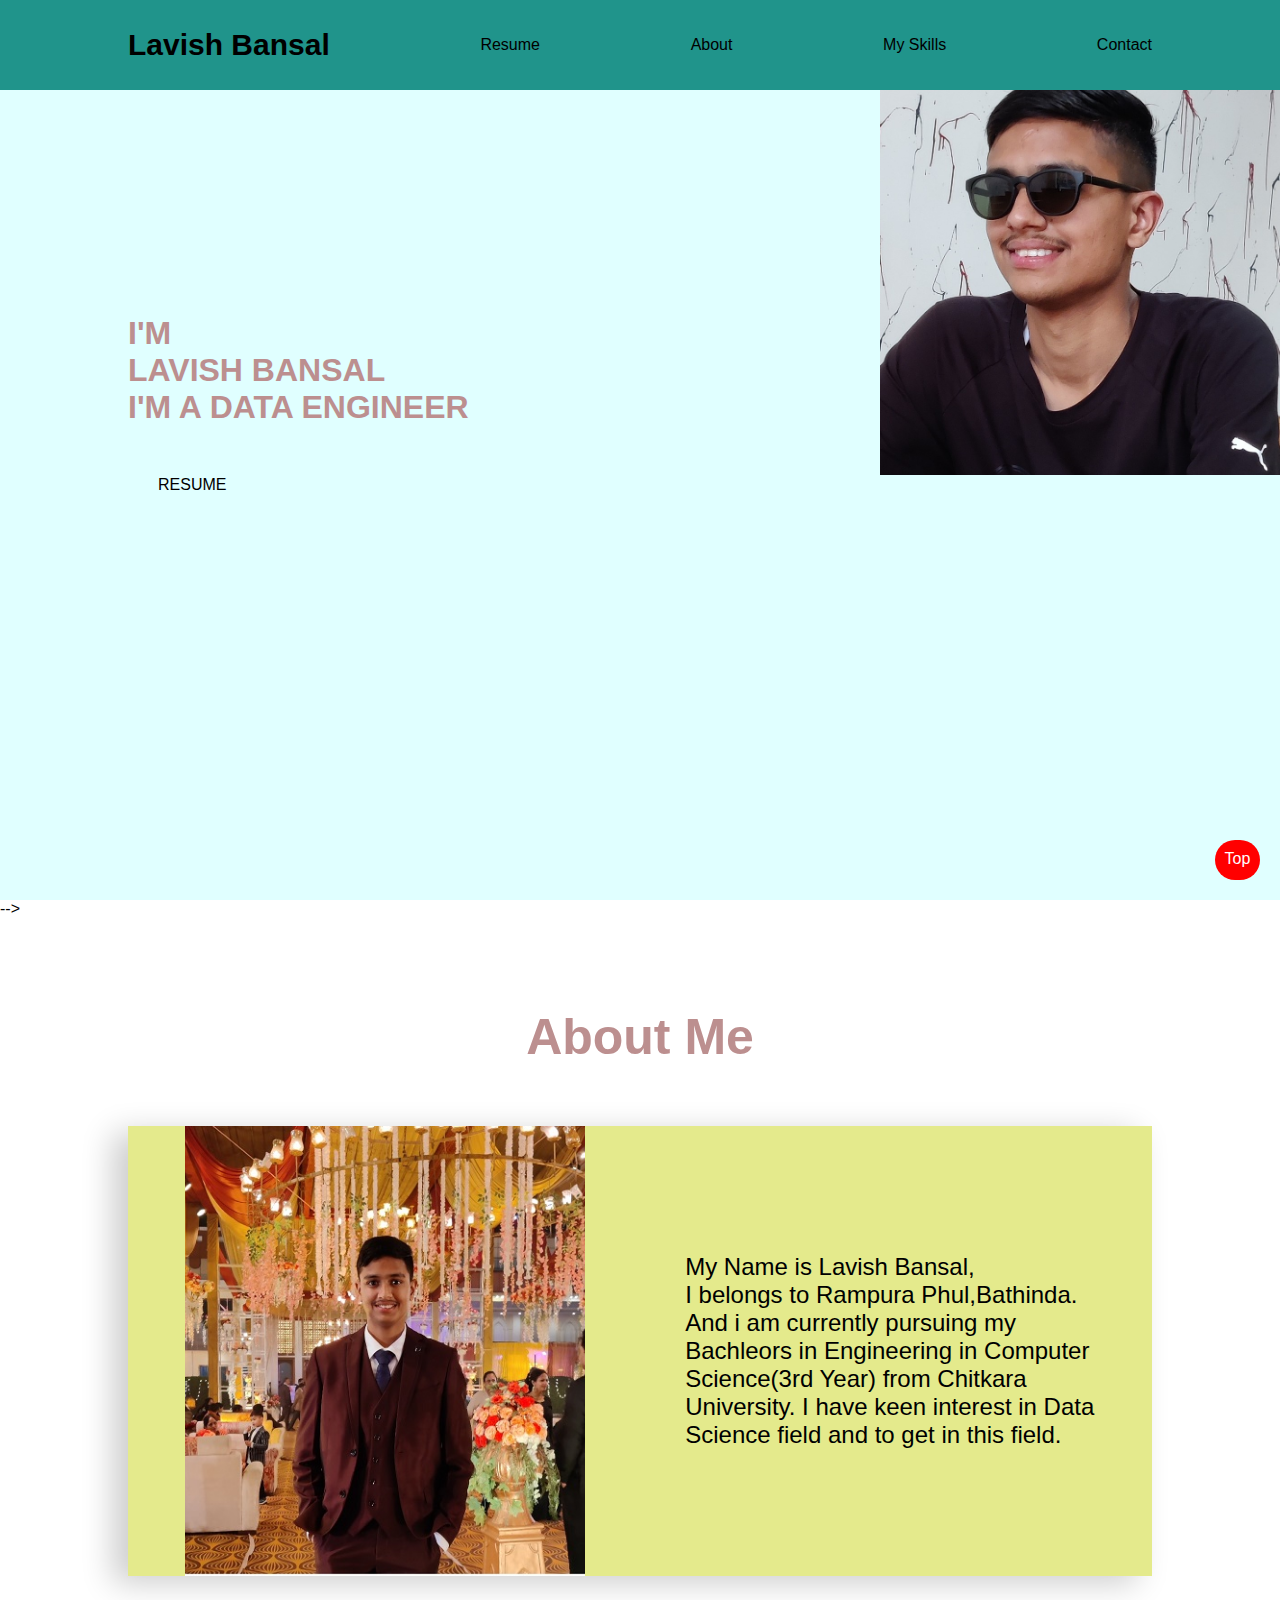
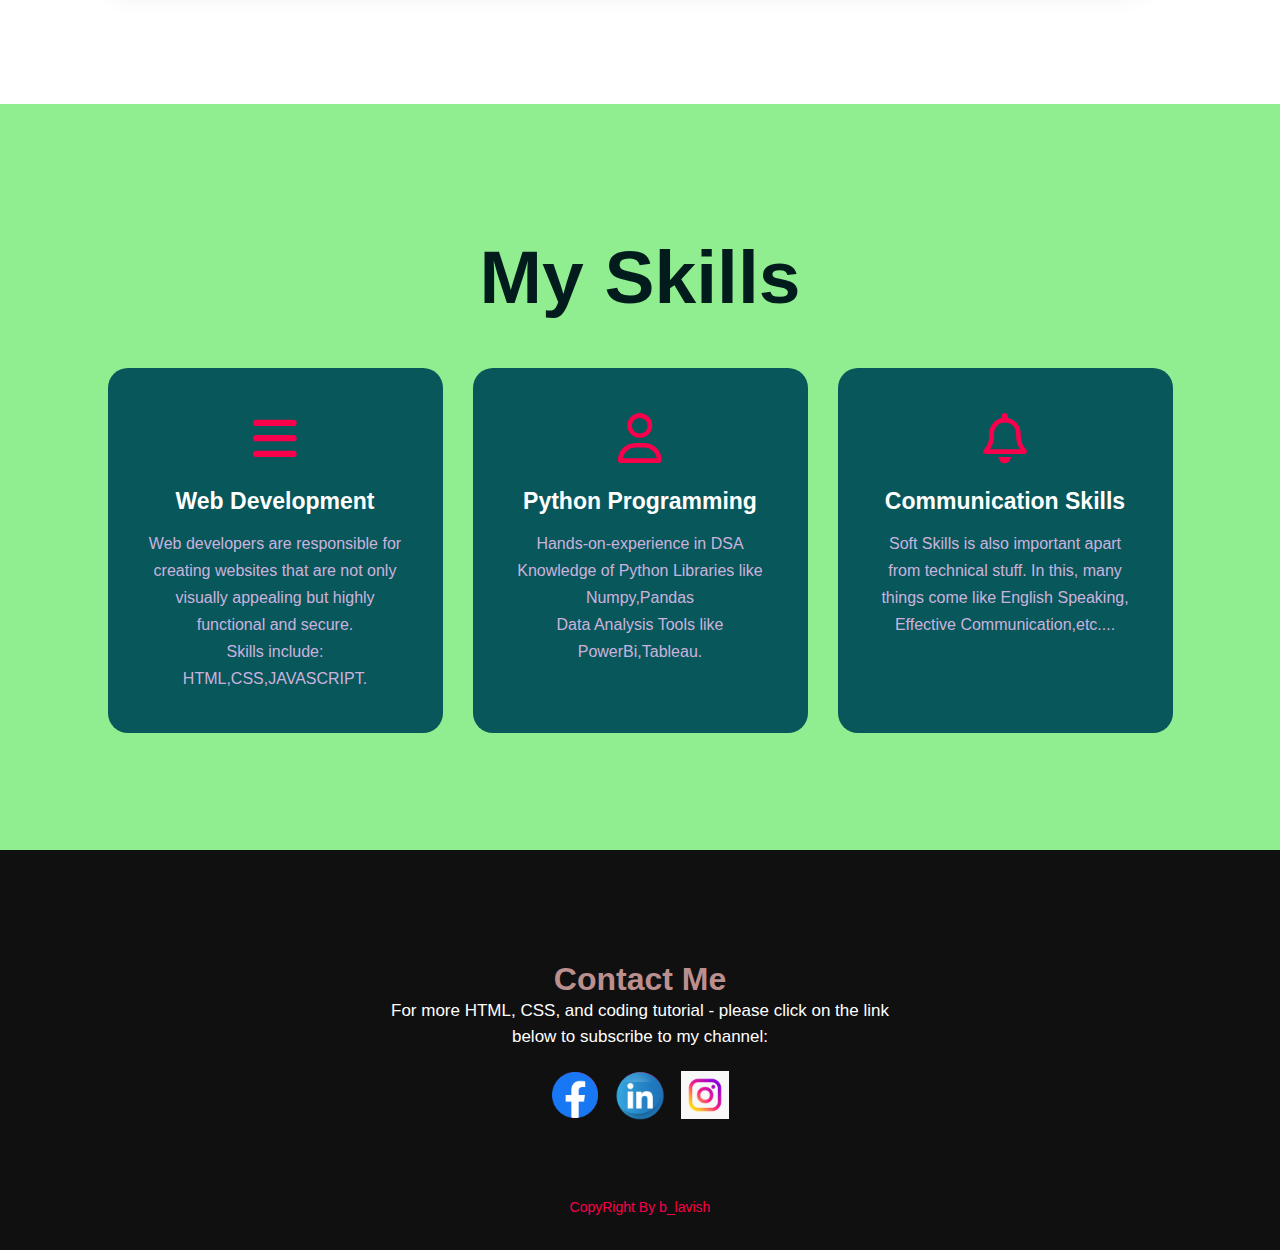
<file: index.html>
<!DOCTYPE html>
<html lang="en">
<head>
    <meta charset="UTF-8">
    <meta http-equiv="X-UA-Compatible" content="IE=edge">
    <meta name="viewport" content="width=device-width, initial-scale=1.0">
    <link rel="stylesheet" href="style.css" />
    <link rel="stylesheet" href="https://cdnjs.cloudflare.com/ajax/libs/font-awesome/6.1.2/css/all.min.css">
    <title>Portfolio Site</title>
</head>
<body>
    <section id="nav">
        <div class="nav-bar">
            <div class="links">
                <ul>
<li><a href="#name" id="name" class="lav">Lavish Bansal</a></li>
<li><a href="Resume.pdf" id="project"  target="_blank">Resume</a></li>
<li><a href="#aboutme" class="link">About</a></li>
<li><a href="#Skills" class="link">My Skills</a></li>
<li><a href="#contact-me" id="contact" class="link">Contact</a></li>

                </ul>
            </div>
        </div>
    </section>
    <!-- End of Navbar -->

    <!-- Hero Section -->
    <section id="hero">
        <div class="container">
            <div class="overlay"></div>
                <div class="image-container"></div>
            </div>
                <div class="hero-text">
                    <h1>
                        <span class="firstWord">I'M<br>
                        </span>Lavish Bansal
                        <br />I'M a Data Engineer
                    </h1>
                    <a href="Resume.pdf" class="resume-cta" target="_blank"><span class="resume-text">Resume</span></a>
                </div>
            </section>
            <!-- End of Hero Section -->

            
            </section> -->

            <h1 id="abt">About Me<br></h1>
            <section id="aboutme">
                <div class="about-container">
                    <div class="about-section">
                        <div class="img-container">
                            <div class="about-image"></div>
                        </div>
                        
                        <div class="about-text">
                           <p>My Name is Lavish Bansal,<br>I belongs to Rampura Phul,Bathinda.<br>And i am currently
                           pursuing my Bachleors in Engineering in Computer Science(3rd Year) from Chitkara University.
                           I have keen interest in Data Science field and to get in this field.</p>
                        </div>
                    </div>
                </div>
            </section>
            <!-----service section start----------->
	<div class="service">
		<div class="title">
			<h2 id="Skills">My Skills</h2>
		</div>

		<div class="box">
			<div class="card">
				<i class="fas fa-bars"></i>
				<h5>Web Development</h5>
				<div class="pra">
					<p>Web developers are responsible for creating websites that are not only visually appealing but highly functional and secure.<br>
                       Skills include: HTML,CSS,JAVASCRIPT.  
                    </p>

					
				</div>
			</div>

			<div class="card">
				<i class="far fa-user"></i>
				<h5>Python Programming</h5>
				<div class="pra">
					<p>Hands-on-experience in DSA<br>
                        Knowledge of Python Libraries like Numpy,Pandas<br>
                        Data Analysis Tools like PowerBi,Tableau.
                    </p>

					
				</div>
			</div>

			<div class="card">
				<i class="far fa-bell"></i>
				<h5>Communication Skills</h5>
				<div class="pra">
					<p>Soft Skills is also important apart from technical stuff.
                       In this, many things come like English Speaking,
                       Effective Communication,etc....
                    </p>
					
				</div>
			</div>
		</div>
	</div>
        </div>
                </div>
            </div>
            
        
            <!------footer start--------->
            <footer>
                <h1 id="contact-me">Contact Me</h1>
                <!-- <p>Lavish Bansal</p> -->
                <p>For more HTML, CSS, and coding tutorial - please click on the link below to subscribe to my channel:</p>
                <div class="social">
                    <a href="https://www.facebook.com/lavish.bansal.3910"> <img src="./facebook_logo_icon_147291.png" id="fb"> </a>
                    <a href="https://www.linkedin.com/in/lavish-bansal-b05526220/"> <img src="./linkedin.png" id="ldn"> </a>
                    <a href="https://www.instagram.com/b_lavish/"> <img src="./instagram.png" id="ig"> </a>
                </div>
                <p class="end">CopyRight By b_lavish</p>

                <div class="top">
                    <a href="./portfolio.html" title="Go to top"> Top </a>
                </div>
            </footer>
        </body>
        </html>
</file>
<file: style.css>
@import url('https://fonts.googleapis.com/css2?family=Roboto:wght@300&display=swap');



* {
  margin: 0;
  padding:0;
  box-sizing: border-box;
  scroll-behavior: smooth;
}


    /* --blue-text: #86ddff; */
    /* --dark-blue: #002b8f;
    --mid-blue: #3ba0ff; */
/* Nav-bar section */

html {
    font-family: 'Gill Sans', 'Gill Sans MT', Calibri, 'Trebuchet MS', sans-serif;
}
a {
    text-decoration: none;
}
#mobile-nav{
    display: none;
}

.nav-bar {
    position: absolute;
    z-index: 2;
    width: 100%;
}
ul {
    display: flex;
    align-items: center;
    justify-content: space-between;
    padding: 0 10%;
    list-style: none;
    height: 10vh;
    background-color: #20948B;
}

li a{
    display: block;
    color: black;
    text-decoration: none;
    font-size: 1rem;

}
#name {
    color: var(--blue-text);
    font-size: 30px;
    font-weight: bold;
}

.container {
    position: relative;
    height: 100vh;
    width: 100%;
    overflow: hidden;
}

.image-container {
    position: relative;
    background-image: url("./Lavish.jpg");
    background-size: cover;
    background-position: center;
    height: 400px;
    width: 400px;
    margin-top: 0vh;
    float: right;
    margin-top: 75px;

}

@keyframes scale {
    0% {
        transform: scale(1.5);
    }
    100% {
        transform: scale(1);
    }
}

.overlay {
    position: absolute;
    height: 100%;
    width: 100%;
    top: 0;
    left: 0;
    background: lightcyan;
    z-index: -1;
}

.hero-text {
    display: flex;
    justify-content: center;
    align-items: left;
    flex-direction: column;
    position: absolute;
    top: 35%;
    left: 10%;
    color: rosybrown;
    text-transform: uppercase;
    z-index: 2;
}
.firstWord{
    color: rosybrown;
}


.resume-cta {
    border: 2px solid var(--blue-text);
    width: 175px;
    padding: 30px;
    margin-top: 20px;
    text-decoration: none;
}

.resume-text {
    color: black;
}
.resume-cta:hover {
    background-color: lightgray;
}

/* Projects Section */

.project-container {
    width: 100%;
    height: auto;;
}

.project-header {
    font-size: 4rem;
    display: flex;
    align-items: center;
    justify-content: center;
    margin: 20px;
}



.text-container {
    position: absolute;
    height: 75px;
    width: 100px;
    z-index: 2;
    left: 0;
    bottom: 0;
    background-color: white;
    overflow: hidden;
}

.text-container:hover {
    height: 250px;
}

.name {
    margin-top: 10px;
    color: var(--dark-blue);
    font-size: 2rem;
}

.content {
    padding: 25px 0;
    color: var(--mid-blue);
}




.about-container {
    margin: 10%;
    width: 80%;
    height: auto;
    background-color: #E4EA8C;
    box-shadow: -15px 7px 30px rgba(0,0,0,0.2);
    margin-top: 60px;
}


.about-section {
    display: flex;
    align-items: center;
    justify-content: center;
    flex-flow: wrap;
}

.about-image {
    height: 450px;
    width: 400px;
    background-image: url("./Lavish3.jpg");
    background-size: cover;
    background-position: center;
}

.about-text {
    height: auto;
    width: 40%;
    font-size: 1.5rem;
    margin-left: 100px;
}

.social-icons {
    display: flex;
    align-items: center;
    justify-content: space-between;
    font-size: 2rem;
    width: 30%;
    margin: 25% 35%;
    padding: top;
}

#abt{
    display: flex;
    flex-direction: row;
    justify-content: center;
    padding-top: 90px;
    font-size: 50px;
}

.service{
	background: lightgreen;
	width: 100%;
	padding: 100px 0px;
}
.title h2{
	color: #021C1E;
	font-size: 75px;
	width: 1130px;
	margin: 30px auto;
	text-align: center;
}
.box{
	display: flex;
	justify-content: center;
	align-items: center;
	min-height: 400px;
}
.card{
	height: 365px;
	width: 335px;
	padding: 20px 35px;
	background: #07575B;
	border-radius: 20px;
	margin: 15px;
	position: relative;
	overflow: hidden;
	text-align: center;
    
}
.card:hover{
    transform:scale(1.1);
    transition: 0.3s;
}
.card i{
	font-size: 50px;
	display: block;
	text-align: center;
	margin: 25px 0px;
	color: #f9004d;

}
h5{
	color: white;
	font-size: 23px;
	margin-bottom: 15px;
}
.pra p{
	color: #fcfc;
	font-size: 16px;
	line-height: 27px;
	margin-bottom: 25px;
    

}
.card .button{
	background-color:#f9004d;
	color: white;
	text-decoration: none;
	border: 2px solid transparent;
	font-weight: bold;
	padding: 9px 22px;
	border-radius: 30px;
	transition: .4s; 
}
.card .button:hover{
	background-color: transparent;
	border: 2px solid #f9004d;
	cursor: pointer;
}
.contact-me{
	width: 100%;
	height: 290px;
	background: #191919;
	display: flex;
	align-items: center;
	flex-direction: column;
	justify-content: center;
}
.contact-me p{
	color: white;
	font-size: 30px;
	font-weight: bold;
	margin-bottom: 25px;
}
.contact-me .button-two{
	background-color:#f9004d;
	color: white;
	text-decoration: none;
	border: 2px solid transparent;
	font-weight: bold;
	padding: 13px 30px;
	border-radius: 30px;
	transition: .4s; 
}
.contact-me .button-two:hover{
	background-color: transparent;
	border: 2px solid #f9004d;
	cursor: pointer;
}
footer{
	position: relative;
	width: 100%;
	height: 400px;
	background: #101010;
	display: flex;
	flex-direction: column;
	align-items: center;
	justify-content: center;
}
footer p:nth-child(1){
	font-size: 30px;
	color: white;
	margin-bottom: 20px;
	font-weight: bold;
}
footer p:nth-child(2){
	color: white;
	font-size: 17px;
	width: 500px;
	text-align: center;
	line-height: 26px;
}
.social{
	display: flex;
}
.social a{
	width: 45px;
	height: 45px;
	display: flex;
	align-items: center;
	justify-content: center;
	background:  #f9004d;
	border-radius: 50%;
	margin: 22px 10px;
	color: white;
	text-decoration: none;
	font-size: 20px;
}
.social a:hover{
	transform: scale(1.3);
	transition: .3s;
}

h1{
    color: rosybrown;
}

#fb{
    width: 2.3em;
    height: 2.3em;
}

#ldn{
    width: 2.6em;
    height: 2.6em;
}

#ig{
    width: 2.4em;
    height: 2.4em;
    background-color: #f8f8f8;
}

.end{
	position: absolute;
	color:#f9004d;
	bottom: 35px;
	font-size: 14px; 
}

.top{
    text-decoration: none;
    background-color: red;
    border-radius: 50px;
    width: 45px;
    height: 40px;
    text-align: center;
    padding-top: 10px;
    
    position: fixed;
    bottom: 20px;
    right: 20px;
}

.top a{
    color: white;
}

.top:hover{
    transform: scale(1.3);
    transition: 0.3s;
}
@media (max-width:1000px) {
    .lav{
       justify-content: center;
       flex-direction: column;
    }
    .link{
        justify-content: center;
        flex-direction: column;
    }
    .link .left{
        display: flex;
        justify-content: center;
        width: 100%;
    }
    .link .right{
        width: 90%;
        margin: 20px 0;
        width:calc(100% / 2 - 20px);
    }


}

.services .boxes .box{
    margin: 20px 0;
    width:calc(100% / 2 - 20px);
}

@media (max-width:900px){
    .link img{
        height: 350px;
        width: 350px;
    }
}
</file>
